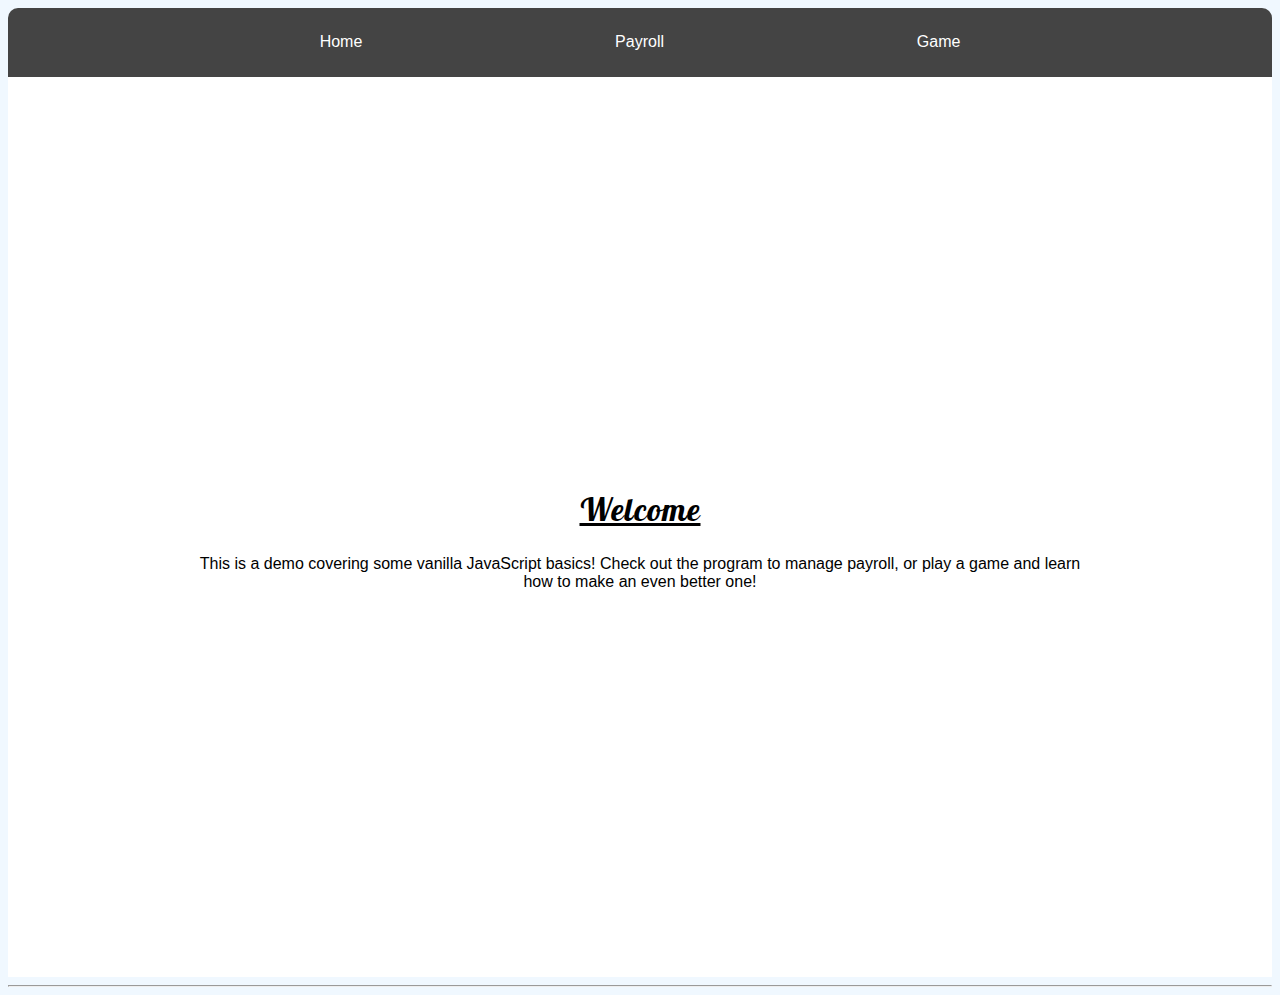
<file: index.html>
<!DOCTYPE html>
<html lang="en">

<head>
    <meta charset="UTF-8">
    <meta name="viewport" content="width=device-width, initial-scale=1.0">
    <link rel="stylesheet" type="text/css" href="styles.css">
    <title>Home</title>
</head>

<body>
    <div class="nav">
        <a href="index.html">Home</a>
        <a href="payroll.html">Payroll</a>
        <a href="game.html"> Game</a>
    </div>
    <div class="main_container">
        <div class="home_container">
            <h2>Welcome</h2>
            <span>This is a demo covering some vanilla JavaScript basics!</span>
            <span>Check out the program to manage payroll, or play a game and learn how to make an even better
                one!</span>
        </div>
    </div>
    <hr>
</body>

</html>
</file>
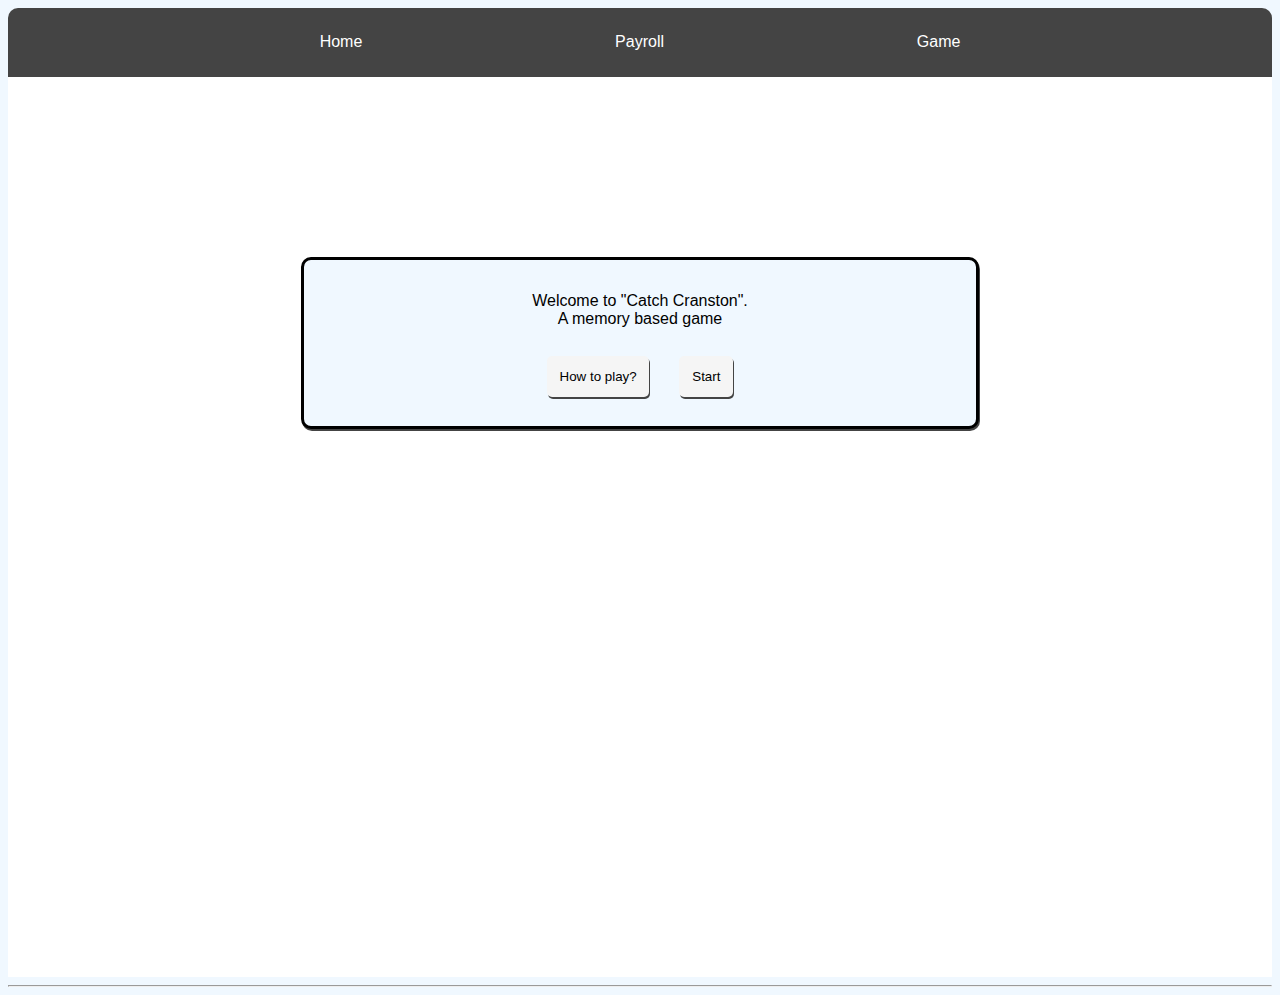
<file: game.html>
<!DOCTYPE html>
<html lang="en">

<head>
    <meta charset="UTF-8">
    <meta name="viewport" content="width=device-width, initial-scale=1.0">
    <link rel="stylesheet" type="text/css" href="styles.css">
    <script src="game_script.js"></script>
    <title>Game</title>
</head>

<body>
    <div class="nav">
        <a href="index.html">Home</a>
        <a href="payroll.html">Payroll</a>
        <a href="game.html"> Game</a>
    </div>
    <main>
        <div class="main_container">

            <div id="dialog_container">
                <dialog open>
                    <p id="welcome">Welcome to "Catch Cranston".<br>
                        A memory based game
                    </p>
                    <button id="how_to">How to play?</button>
                    <button id="start_button">Start</button>
                </dialog>
            </div>

            <div id="show_score"></div>
            <div id="show_timer"></div>
            <div id="show_game"></div>

        </div>
    </main>
    <hr>
</body>

</html>
</file>
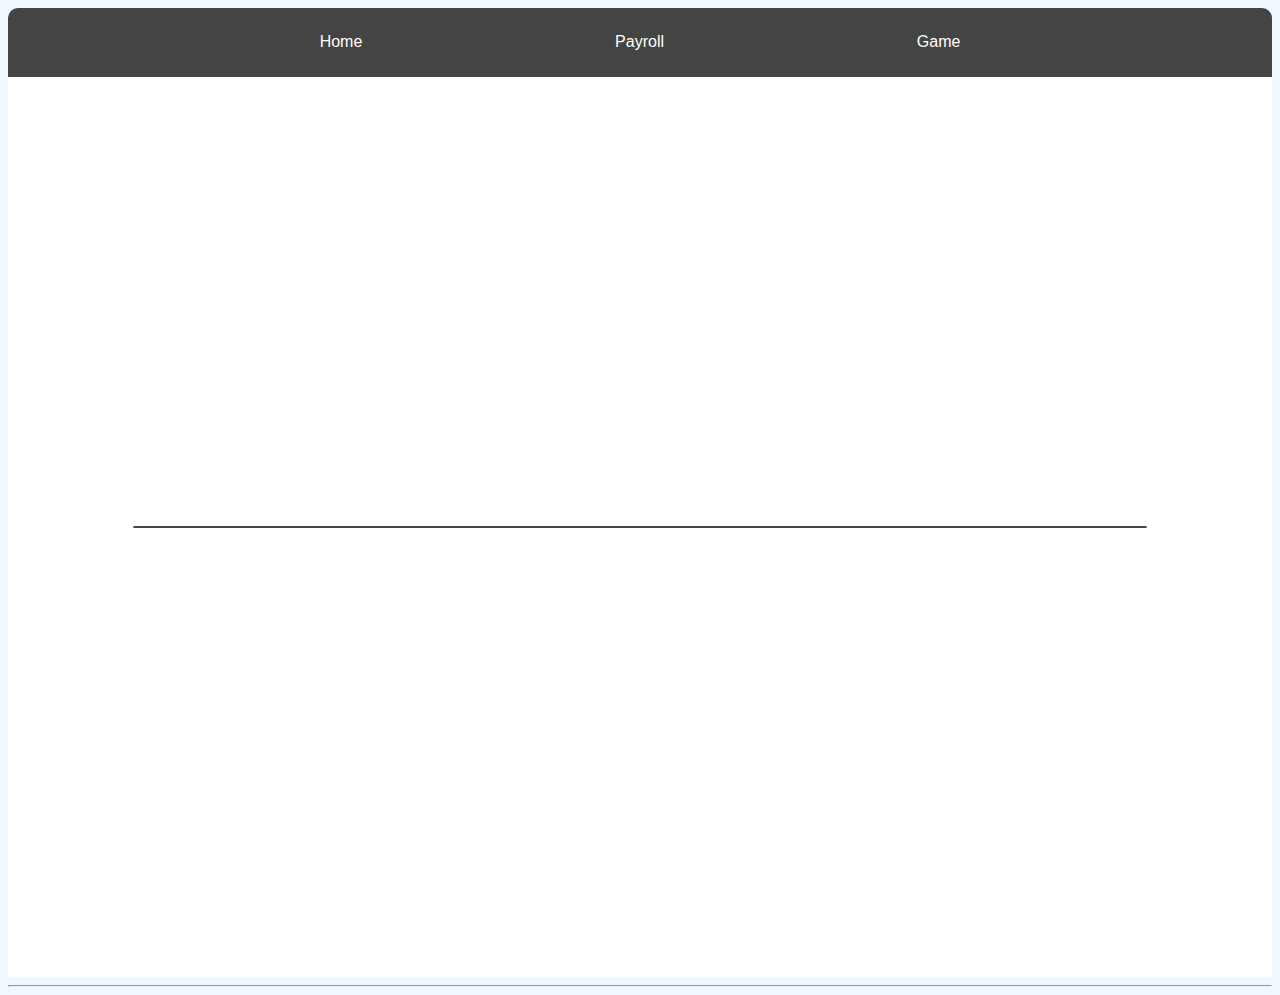
<file: payroll.html>
<!DOCTYPE html>
<html lang="en">

<head>
    <meta charset="UTF-8">
    <meta name="viewport" content="width=device-width, initial-scale=1.0">
    <title>Payroll</title>
    <link rel="stylesheet" type="text/css" href="styles.css">
    <script src="payroll_script.js"></script>
</head>

<body>
    <div class="nav">
        <a href="index.html">Home</a>
        <a href="payroll.html">Payroll</a>
        <a href="game.html"> Game</a>
    </div>
    <div class="main_container">
        <div id="table_container" class="table_container">
            <script>show_table()</script>
        </div>
    </div>
    <hr>
</body>

</html>
</file>
<file: styles.css>
@font-face {
    font-family: "Lobster";
    src: url("./LobsterTwo-BoldItalic.ttf");
}
/* All elements */
html {
    font-family: sans-serif;
    overflow-x: hidden;
    background-color: aliceblue;
}
.nav {
    height:10%;
    width: 100%;
    display: flex;
    flex-direction: row;
    align-items: baseline;
    justify-content: center;
    background-color: #444;
    color: white;
    border-top-right-radius:10px;
    border-top-left-radius: 10px;
}
.nav > a {
    padding:2% 0 2% 0;
    margin: 0 10% 0 10%;
    color:white;
    text-decoration: none;
}


/*HomeScreen*/
.home_container {
    text-align: center;
    width: 70%;
}
.home_container > h2{
    text-decoration: underline;
    font-family: "Lobster";
    letter-spacing: 1px;
    font-size: 200%;
}



/*Payroll*/
.main_container {
    height:100vh;
    width: auto;
    display: flex;
    flex-direction: column;
    align-items: center;
    justify-content: center;
    background-color: white;
}
.table_container {
    width:80%;
    height: fit-content;
    max-height: 50%;
    overflow-y: scroll;
    border-style: solid;
    border-radius: 10px;
    border-width: 1px;
    border-color: #444;
}
table {
    background-color: aliceblue;
    width: 100%;
    text-align: center;
    padding:5%;
}
th {
    text-decoration: underline;
}


@keyframes tile_anmiation {
    from{opacity: 1; transform: rotate(0);}
    to{opacity: 0.3; transform: rotate(360deg); }
}
/* Game */

div#show_game{
    width:65%;
    height:60%;
    align-items: center;
}
h1{
    width: 100%;
    text-align: center;
}
img{
    height:16%;
    width:25%;
}
img#winner{
    box-shadow:4px 4px #444;
    border-radius: 10px;
    height:20%;
    width:10%;
}
.hide_image{
    pointer-events: none;
    animation: tile_anmiation 1s forwards
}
.disable_clicks{
    pointer-events: none;
    opacity:0.3;
}
div#show_score{
    text-align: center;
}
dialog{
    text-align: center;
    width: 50%;
    border-radius: 10px;
    box-shadow: 1px 2px #444;
    background-color: aliceblue;
}
button{
    border: 0;
    border-radius: 5px;
    box-shadow: 1px 2px #444;
    padding:2%;
    margin:2%;
    background-color: whitesmoke;
}
button:hover{
    cursor: pointer;
}
</file>
